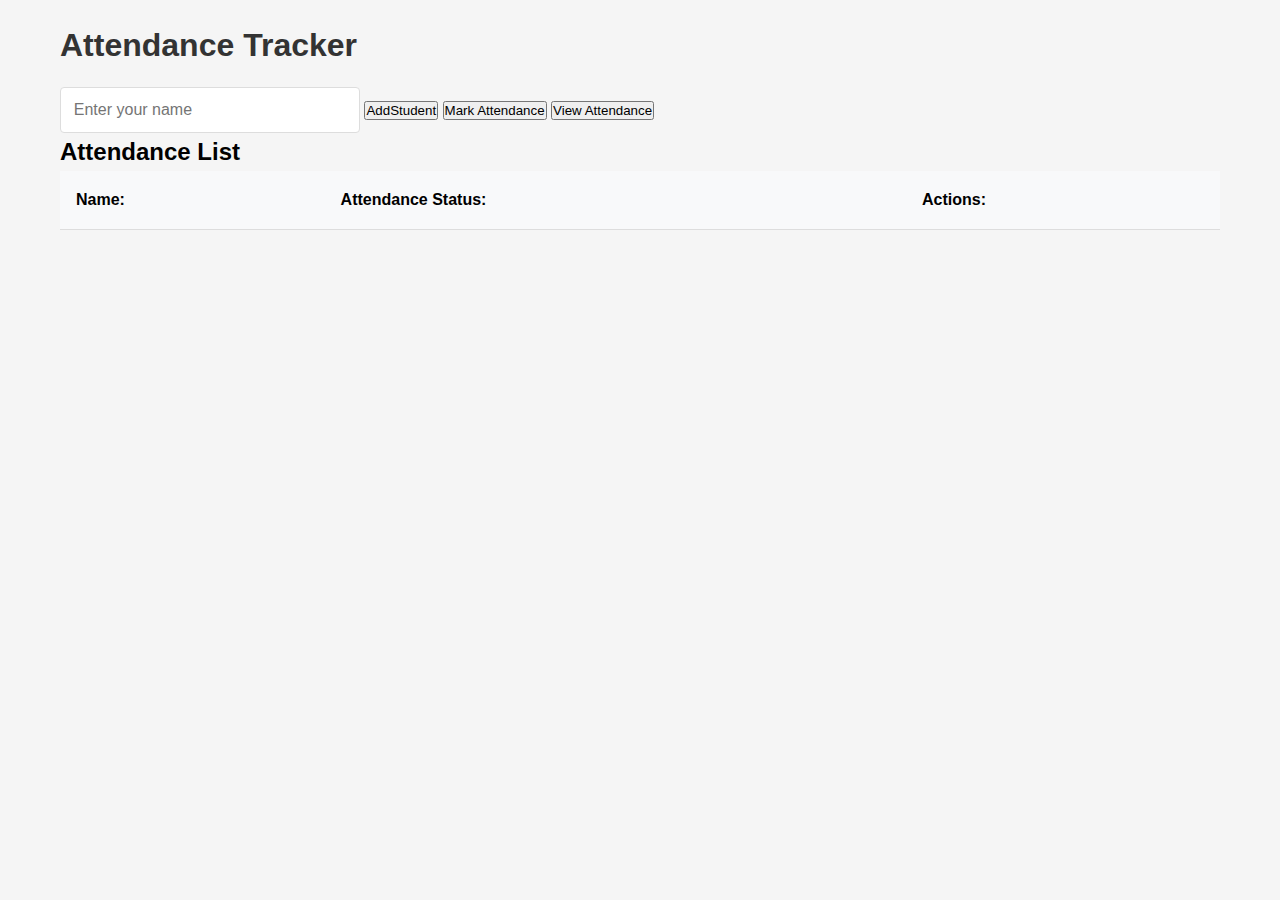
<file: index.html>
<!DOCTYPE html>
<html lang="en">
<head>
    <meta charset="UTF-8">
    <meta name="viewport" content="width=device-width, initial-scale=1.0">
    <link rel="stylesheet" href="style.css">
    <script src="App.js"></script>
    <title>Attendance-Tracker</title>
</head>
<body>
    <div class="container">
        <h1>Attendance Tracker</h1>
        <input type="text" id="name" placeholder="Enter your name">
        <button onclick="addStudent()">AddStudent</button>
        <button onclick="markAttendance()">Mark Attendance</button>
        <button onclick="viewAttendance()">View Attendance</button>

        <div id="attendanceList">
            <h2>Attendance List</h2>
            <ul id="studentList">
                <table>
                    <thead>
                        <tr>
                            <th>Name: </th>
                            <th>Attendance Status: </th>
                            <th>Actions: </th>
                        </tr>
                    </thead>
                </table>
            </ul>
        </div>
        <div id="attendanceStatus"></div>
    </div>
</body>
</html>
</file>
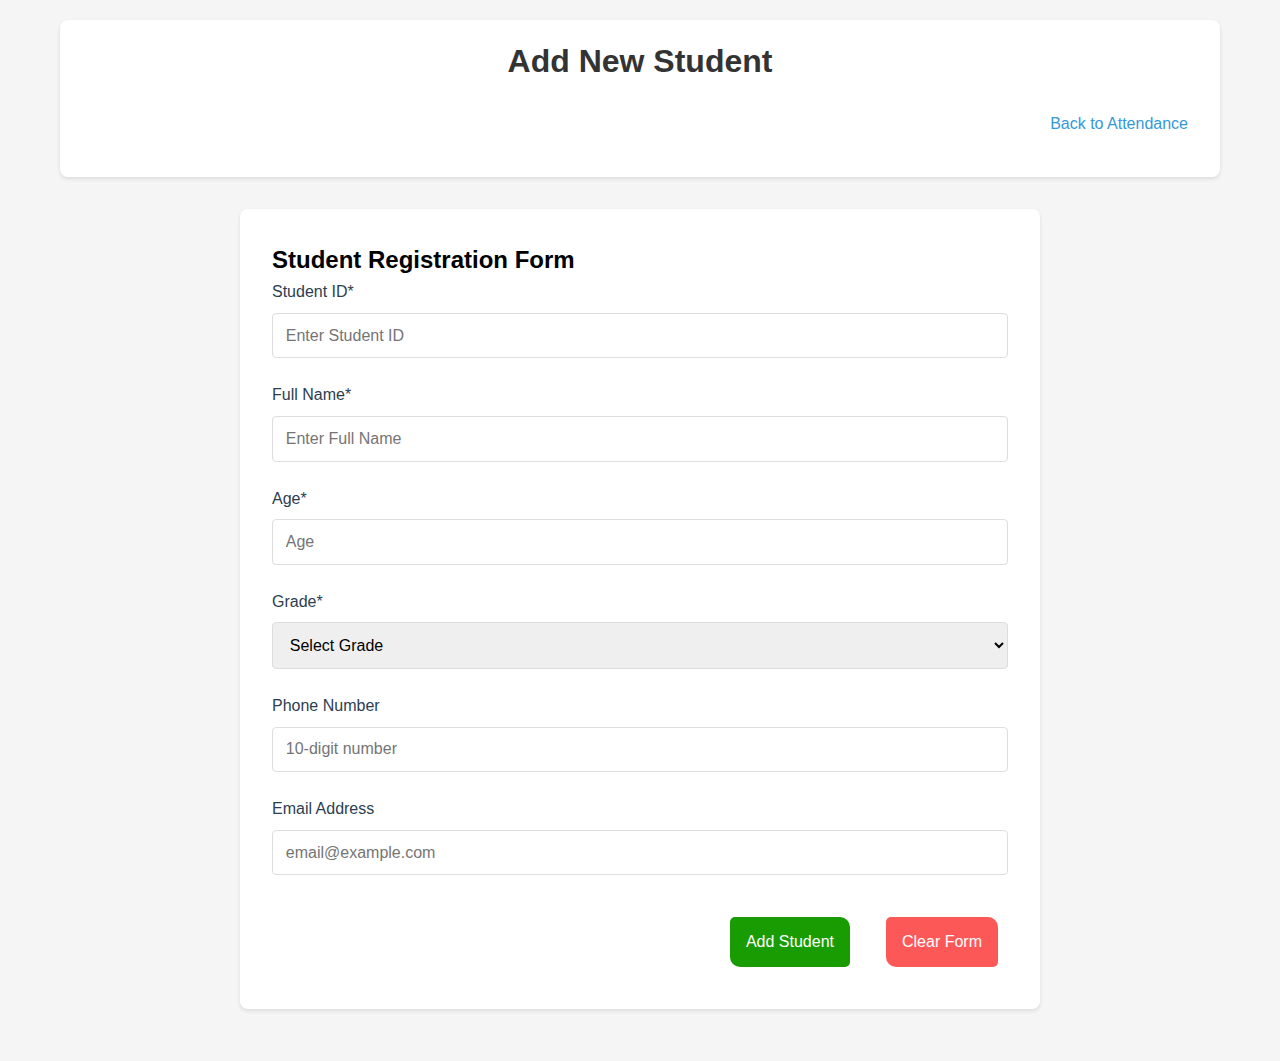
<file: student.html>
<!DOCTYPE html>
<html lang="en">
<head>
    <meta charset="UTF-8">
    <meta name="viewport" content="width=device-width, initial-scale=1.0">
    <link rel="stylesheet" href="style.css">
    <script src="App.js" defer></script>
    <title>Add Student - Attendance Tracker</title>
</head>
<body>
    <div class="container">
        <header>
            <h1>Add New Student</h1>
            <nav class="navigation">
                <a href="index.html" class="nav-link">Back to Attendance</a>
            </nav>
        </header>

        <main>
            <section class="add-student-form">
                <h2>Student Registration Form</h2>
                <div class="form-group">
                    <div class="form-field">
                        <label for="studentId">Student ID*</label>
                        <input type="text" id="studentId" placeholder="Enter Student ID" required>
                    </div>
                    
                    <div class="form-field">
                        <label for="name">Full Name*</label>
                        <input type="text" id="name" placeholder="Enter Full Name" required>
                    </div>
                    
                    <div class="form-field">
                        <label for="age">Age*</label>
                        <input type="number" id="age" placeholder="Age" min="15" max="30" required>
                    </div>
                    
                    <div class="form-field">
                        <label for="grade">Grade*</label>
                        <select id="grade" required>
                            <option value="">Select Grade</option>
                            <option value="A">Grade A</option>
                            <option value="B">Grade B</option>
                            <option value="C">Grade C</option>
                            <option value="D">Grade D</option>
                        </select>
                    </div>
                    
                    <div class="form-field">
                        <label for="phone">Phone Number</label>
                        <input type="tel" id="phone" placeholder="10-digit number" pattern="[0-9]{10}">
                    </div>
                    
                    <div class="form-field">
                        <label for="email">Email Address</label>
                        <input type="email" id="email" placeholder="email@example.com">
                    </div>
                </div>
                
                <div class="form-actions">
                    <button onclick="addStudent()" class="btn-primary">Add Student</button>
                    <button onclick="clearForm()" class="btn-secondary">Clear Form</button>
                </div>
            </section>
        </main>
    </div>
</body>
</html>
</file>
<file: style.css>
* {
    margin: 0;
    padding: 0;
    box-sizing: border-box;
}

body {
    font-family: 'Segoe UI', Tahoma, Geneva, Verdana, sans-serif;
    line-height: 1.6;
    background-color: #f5f5f5;
}

.container {
    max-width: 1200px;
    margin: 0 auto;
    padding: 20px;
}

header {
    text-align: center;
    margin-bottom: 2rem;
    background-color: #fff;
    padding: 1rem;
    border-radius: 8px;
    box-shadow: 0 2px 4px rgba(0, 0, 0, 0.1);
}

h1 {
    color: #333;
    margin-bottom: 1rem;
}

.clock {
    font-size: 1.2rem;
    color: #666;
    background-color: #f8f9fa;
    padding: 0.5rem;
    border-radius: 4px;
    display: inline-block;
}

.input-section {
    margin-bottom: 2rem;
    display: flex;
    gap: 1rem;
    align-items: center;
    justify-content: center;
}

input[type="text"] {
    padding: 0.8rem;
    border: 1px solid #ddd;
    border-radius: 4px;
    width: 300px;
    font-size: 1rem;
}

/* Controls Section Styling */
.controls {
    display: flex;
    justify-content: center;
    align-items: center;
    gap: 1rem;
    padding: 1.5rem;
    margin-bottom: 2rem;
    background-color: #fff;
    border-radius: 8px;
    box-shadow: 0 2px 4px rgba(0, 0, 0, 0.1);
}

.controls a,
.controls button {
    padding: 0.8rem 1.5rem;
    border: none;
    border-radius: 6px;
    font-size: 1rem;
    cursor: pointer;
    transition: all 0.3s ease;
    text-decoration: none;
    font-weight: 500;
    min-width: 140px;
    text-align: center;
}

.controls .btn-primary {
    background-color: #3498db;
    color: white;
}

.controls .btn-success {
    background-color: #2ecc71;
    color: white;
}

.controls .btn-info {
    background-color: #f1c40f;
    color: #2c3e50;
}

.controls .btn-secondary {
    background-color: #95a5a6;
    color: white;
}

.controls a:hover,
.controls button:hover {
    transform: translateY(-2px);
    box-shadow: 0 4px 8px rgba(0, 0, 0, 0.1);
}

.controls .btn-primary:hover {
    background-color: #2980b9;
}

.controls .btn-success:hover {
    background-color: #27ae60;
}

.controls .btn-info:hover {
    background-color: #f39c12;
}

.controls .btn-secondary:hover {
    background-color: #7f8c8d;
}

/* Responsive design */
@media (max-width: 768px) {
    .controls {
        flex-direction: column;
        padding: 1rem;
    }

    .controls a,
    .controls button {
        width: 100%;
        margin: 0.25rem 0;
    }
}

.form-field {
    margin-bottom: 1.5rem;
}

.form-field label {
    display: block;
    margin-bottom: 0.5rem;
    font-weight: 500;
    color: #2c3e50;
}

.form-field select {
    width: 100%;
    padding: 0.8rem;
    border: 1px solid #ddd;
    border-radius: 4px;
    font-size: 1rem;
    transition: all 0.3s ease;
}

.form-field select:focus {
    outline: none;
    border-color: #3498db;
    box-shadow: 0 0 0 2px rgba(52, 152, 219, 0.2);
}

.table-responsive {
    overflow-x: auto;
    background-color: #fff;
    border-radius: 8px;
    box-shadow: 0 2px 4px rgba(0, 0, 0, 0.1);
    margin-bottom: 2rem;
}

table {
    width: 100%;
    border-collapse: collapse;
}

th,
td {
    padding: 1rem;
    text-align: left;
    border-bottom: 1px solid #ddd;
}

th {
    background-color: #f8f9fa;
    font-weight: 600;
}

tbody tr:hover {
    background-color: #f8f9fa;
}

.summary-section {
    background-color: #fff;
    padding: 1.5rem;
    border-radius: 8px;
    box-shadow: 0 2px 4px rgba(0, 0, 0, 0.1);
}

footer {
    text-align: center;
    margin-top: 2rem;
    padding: 1rem;
    color: #666;
}

/* Modal Styles */
.modal {
    display: none;
    position: fixed;
    top: 0;
    left: 0;
    width: 100%;
    height: 100%;
    background-color: rgba(0, 0, 0, 0.5);
    z-index: 1000;
}

.modal-content {
    background-color: #fff;
    margin: 10% auto;
    padding: 2rem;
    border-radius: 8px;
    max-width: 600px;
    position: relative;
}

.close {
    position: absolute;
    right: 1rem;
    top: 0.5rem;
    font-size: 1.5rem;
    cursor: pointer;
    color: #666;
}

/* Responsive Design */
@media (max-width: 768px) {
    .input-section {
        flex-direction: column;
    }

    input[type="text"] {
        width: 100%;
    }

    .controls {
        flex-direction: column;
    }

    button {
        width: 100%;
    }

    .modal-content {
        margin: 20% auto;
        width: 90%;
    }
}

.month-selector {
    display: flex;
    justify-content: center;
    align-items: center;
    margin-bottom: 1rem;
    gap: 1rem;

}

.month-selector select {
    padding: 0.5rem;
    border: 1px solid #ddd;
    border-radius: 4px;
    font-size: 1rem;
}

.month-selector label {
    font-size: 1rem;
    color: #333;
    font-family: "Playfair Display", serif;
    font-style: normal;
    font-weight: 600;
}

#monthSelect {
    padding: 8px 12px;
    font-size: 1rem;
    border: 2px solid #ddd;
    border-radius: 6px;
    background-color: #fff;
    cursor: pointer;
    min-width: 140px;
    appearance: none;
    background-image: url("data:image/svg+xml;charset=UTF-8,%3csvg xmlns='http://www.w3.org/2000/svg' viewBox='0 0 24 24' fill='none' stroke='currentColor' stroke-width='2' stroke-linecap='round' stroke-linejoin='round'%3e%3cpolyline points='6 9 12 15 18 9'%3e%3c/polyline%3e%3c/svg%3e");
    background-repeat: no-repeat;
    background-position: right 8px center;
    background-size: 16px;
}

#monthSelect:hover {
    border: 2px solid #050505;
}

#monthSelect:focus {
    outline: none;
    border-color: #3498db;
    box-shadow: 0 0 0 2px rgba(52, 152, 219, 0.2);
}

#monthSelect option {
    padding: 8px;
    font-size: 1rem;
    background-color: #fff;
    color: #333;
}

.month-selector {
    display: flex;
    align-items: center;
    gap: 12px;
    margin: 15px 0;
}

.month-selector label {
    font-weight: 500;
    color: #2c3e50;
    font-size: 1rem;
}

#yearSelect {
    padding: 8px 12px;
    font-size: 1rem;
    border: 2px solid #ddd;
    border-radius: 6px;
    background-color: #fff;
    cursor: pointer;
    min-width: 140px;
    appearance: none;
    background-image: url("data:image/svg+xml;charset=UTF-8,%3csvg xmlns='http://www.w3.org/2000/svg' viewBox='0 0 24 24' fill='none' stroke='currentColor' stroke-width='2' stroke-linecap='round' stroke-linejoin='round'%3e%3cpolyline points='6 9 12 15 18 9'%3e%3c/polyline%3e%3c/svg%3e");
    background-repeat: no-repeat;
    background-position: right 8px center;
    background-size: 16px;
}

#yearSelect:hover {
    border: 2px solid #050505;
}

#yearSelect:focus {
    outline: none;
    border-color: #050505;
    box-shadow: 0 0 0 2px rgba(52, 152, 219, 0.2);
}

#yearSelect option {
    padding: 8px;
    font-size: 1rem;
    background-color: #fff;
    color: #333;
}

/* Add Student Form Styles */
.add-student-form {
    background-color: #fff;
    padding: 2rem;
    border-radius: 8px;
    box-shadow: 0 2px 4px rgba(0, 0, 0, 0.1);
    max-width: 800px;
    margin: 2rem auto;
}

.form-field {
    margin-bottom: 1.5rem;
}

.form-field label {
    display: block;
    margin-bottom: 0.5rem;
    font-weight: 500;
    color: #2c3e50;
}

.form-field input,
.form-field select {
    width: 100%;
    padding: 0.8rem;
    border: 1px solid #ddd;
    border-radius: 4px;
    font-size: 1rem;
    transition: all 0.3s ease;
}

.form-field input:focus,
.form-field select:focus {
    outline: none;
    border-color: #3498db;
    box-shadow: 0 0 0 2px rgba(52, 152, 219, 0.2);
}

.form-actions {
    display: flex;
    gap: 1rem;
    margin-top: 2rem;
    justify-content: flex-end;
}

.navigation {
    margin: 1rem 0;
    text-align: right;
}

.nav-link {
    display: inline-block;
    padding: 0.5rem 1rem;
    color: #3498db;
    text-decoration: none;
    border-radius: 4px;
    transition: all 0.3s ease;
}

.nav-link:hover {
    background-color: #3498db;
    color: white;
}

/* Required field indicator */
.form-field label::after {
    content: "*";
    color: #e74c3c;
    margin-left: 4px;
}

.form-field label:not([for="phone"])::after,
.form-field label:not([for="email"])::after {
    content: "";
}

.btn-primary {
    background-color: rgb(25, 156, 2);
    color: white;
    padding: 1rem;
    margin: 10px;
    border-radius: 5px 10px 5px 10px;
    border: none;
    font-size: 1rem;
}

.btn-primary:hover {
    background-color: #01843a;
    cursor: pointer;
    transform: translateY(-2px);
}

.btn-secondary {
    background-color: #fc5858;
    color: white;
    padding: 1rem;
    margin: 10px;
    border-radius: 5px 10px 5px 10px;
    border: none;
    font-size: 1rem;
}

.btn-secondary:hover {
    background-color: #f83f1a;
    cursor: pointer;
    transform: translateY(-2px);
}

.graph-container {
    width: 100%;
    height: 400px;
    margin: 20px 0;
    padding: 15px;
    background-color: #fff;
    border-radius: 8px;
    box-shadow: 0 2px 4px rgba(0, 0, 0, 0.1);
}

.modal-content {
    width: 80%;
    max-width: 900px;
    max-height: 90vh;
    overflow-y: auto;
}
</file>
